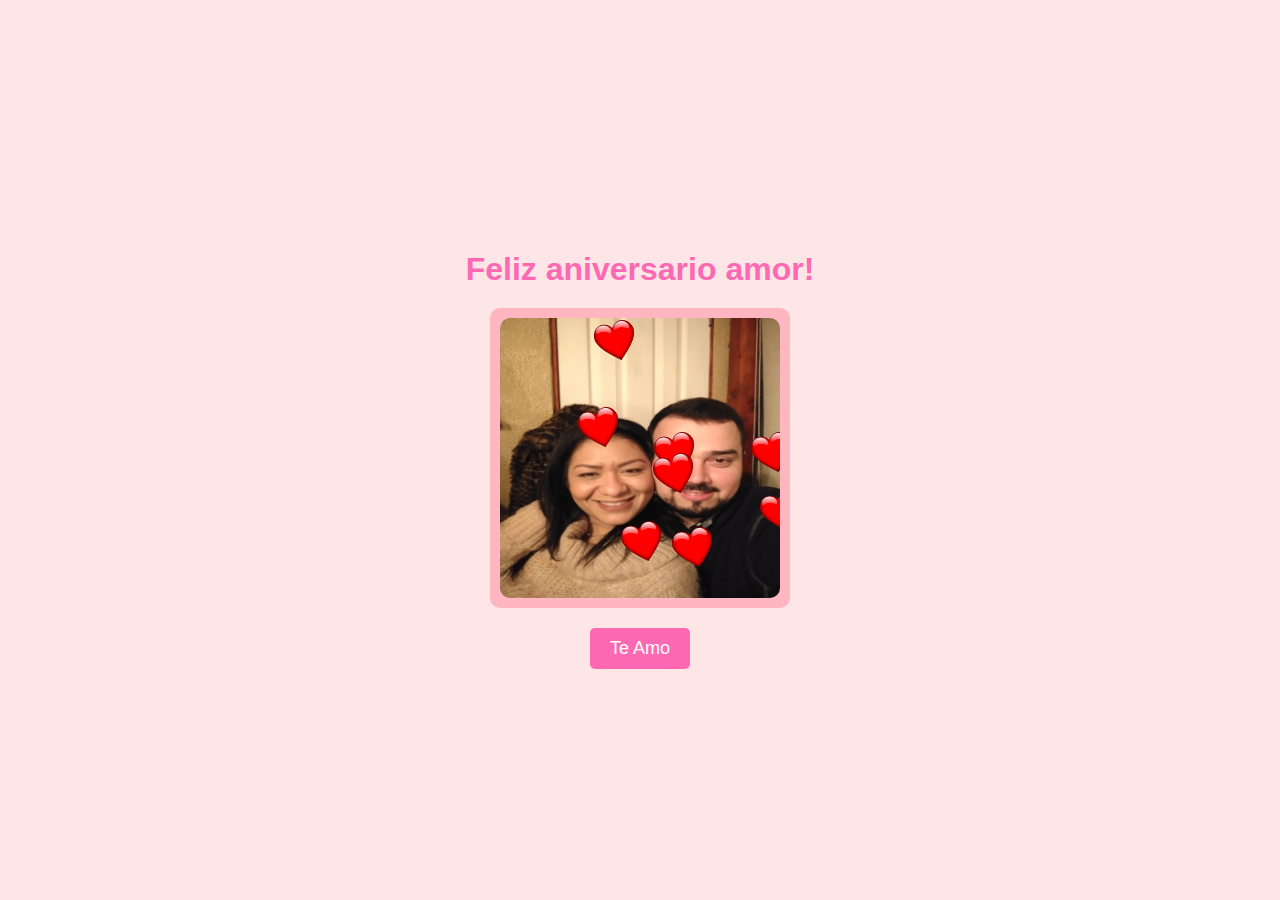
<file: index.html>
<!DOCTYPE html>
<html lang="es">
<head>
    <meta charset="UTF-8">
    <meta name="viewport" content="width=device-width, initial-scale=1.0">
    <title>Página de Inicio</title>
    <link rel="stylesheet" href="styles.css">
</head>
<body>
    <div class="container">
        <h1 class="title">Feliz aniversario amor!</h1>
        <div class="photo-frame">
            <img src="img/amor2.jpg" alt="Pareja" class="main-photo">
            <div class="hearts">
                <img src="img/corazon.png" class="heart" alt="corazón">
                <img src="img/corazon.png" class="heart" alt="corazón">
                <img src="img/corazon.png" class="heart" alt="corazón">
                <img src="img/corazon.png" class="heart" alt="corazón">
                <img src="img/corazon.png" class="heart" alt="corazón">
                <img src="img/corazon.png" class="heart" alt="corazón">
                <img src="img/corazon.png" class="heart" alt="corazón">
                <img src="img/corazon.png" class="heart" alt="corazón">
            </div>
        </div>
        <button onclick="openGallery()" class="love-button">Te Amo</button>
    </div>
    <audio src="love-story.mp3" autoplay loop></audio>
    <script src="script.js"></script>
</body>
</html>
</file>
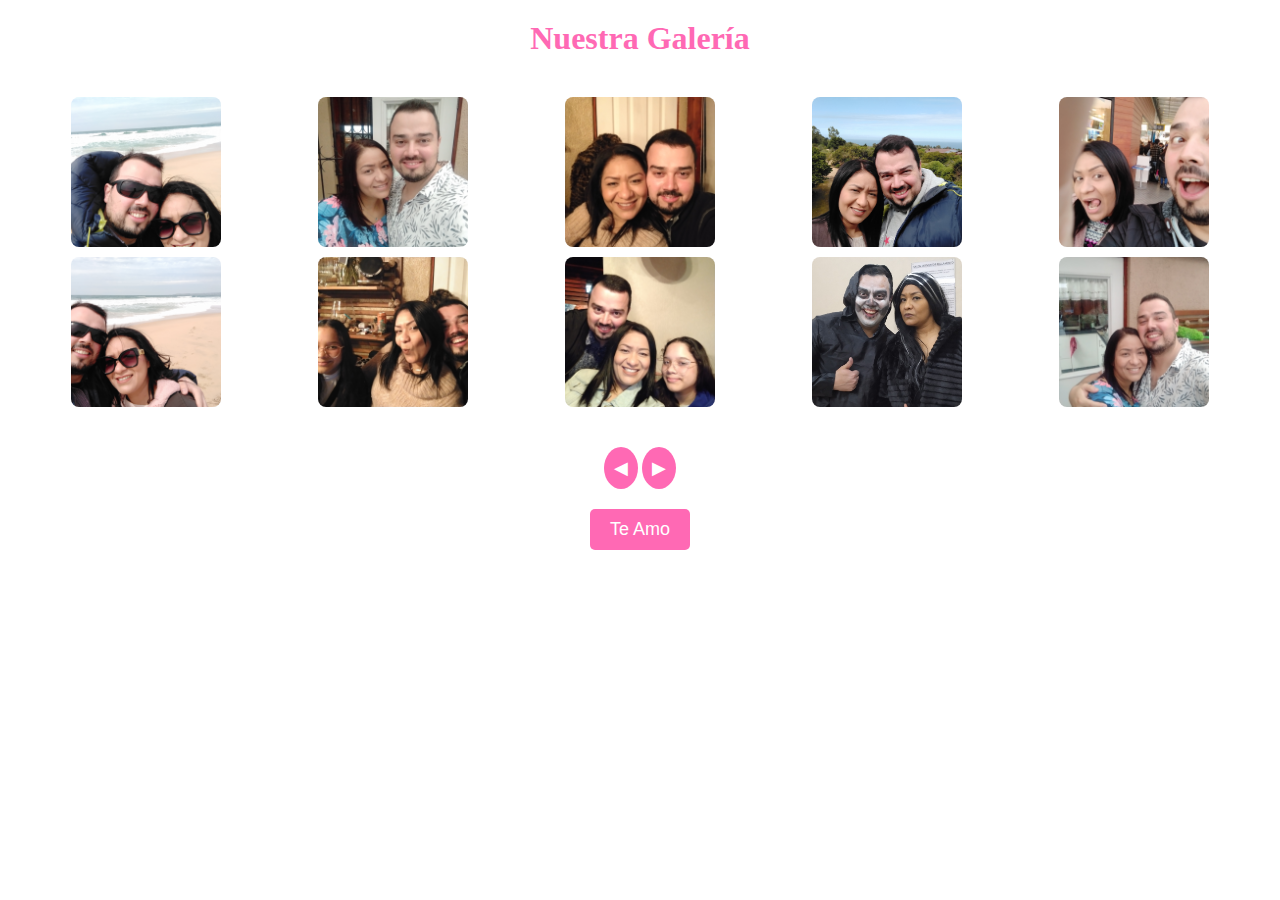
<file: gallery.html>
<!DOCTYPE html>
<html lang="es">
  <head>
    <meta charset="UTF-8" />
    <meta name="viewport" content="width=device-width, initial-scale=1.0" />
    <title>Galería</title>
    <link rel="stylesheet" href="gallery_styles.css" />
  </head>
  <body>
    <div class="box">

      <h1 class="gallery-title">Nuestra Galería</h1>
      
      <div class="gallery">
        <img src="img/amor.jpg" alt="Foto" class="gallery-item" onclick="openModal(this)"/>
        <img src="img/amor1.jpg" alt="Foto 1" class="gallery-item" onclick="openModal(this)"/>
        <img src="img/amor2.jpg" alt="Foto 2" class="gallery-item" onclick="openModal(this)"/>
        <img src="img/amor3.jpg" alt="Foto 3" class="gallery-item" onclick="openModal(this)"/>
        <img src="img/amor4.jpg" alt="Foto 4" class="gallery-item" onclick="openModal(this)"/>
        <img src="img/amor5.jpg" alt="Foto 5" class="gallery-item" onclick="openModal(this)"/>
        <img src="img/amor6.jpg" alt="Foto 6" class="gallery-item" onclick="openModal(this)"/>
        <img src="img/amor7.jpg" alt="Foto 7" class="gallery-item" onclick="openModal(this)"/>
        <img src="img/amor8.jpg" alt="Foto 8" class="gallery-item" onclick="openModal(this)"/>
        <img src="img/amor9.jpg" alt="Foto 9" class="gallery-item" onclick="openModal(this)"/>
        <img src="img/amor10.jpg" alt="Foto 10" class="gallery-item" onclick="openModal(this)"/>
        <img src="img/amor11.jpg" alt="Foto 11" class="gallery-item" onclick="openModal(this)"/>
        <img src="img/amor12.jpg" alt="Foto 12" class="gallery-item" onclick="openModal(this)"/>
        <img src="img/amor13.jpg" alt="Foto 13" class="gallery-item" onclick="openModal(this)"/>
        <img src="img/amor14.jpg" alt="Foto 14" class="gallery-item" onclick="openModal(this)"/>
        <img src="img/amor15.jpg" alt="Foto 15" class="gallery-item" onclick="openModal(this)"/>
        <img src="img/amor16.jpg" alt="Foto 16" class="gallery-item" onclick="openModal(this)"/>
        <img src="img/amor17.jpg" alt="Foto 17" class="gallery-item" onclick="openModal(this)"/>
        <img src="img/amor18.jpg" alt="Foto 18" class="gallery-item" onclick="openModal(this)"/>
        <img src="img/amor19.jpg" alt="Foto 19" class="gallery-item" onclick="openModal(this)"/>
        <img src="img/amor20.jpg" alt="Foto 20" class="gallery-item" onclick="openModal(this)"/>
        <img src="img/amor21.jpg" alt="Foto 21" class="gallery-item" onclick="openModal(this)"/>
        <img src="img/amor22.jpg" alt="Foto 22" class="gallery-item" onclick="openModal(this)"/>
        <img src="img/amor23.jpg" alt="Foto 23" class="gallery-item" onclick="openModal(this)"/>
        <img src="img/amor24.jpg" alt="Foto 24" class="gallery-item" onclick="openModal(this)"/>
        <img src="img/amor25.jpg" alt="Foto 25" class="gallery-item" onclick="openModal(this)"/>
        <img src="img/amor26.jpg" alt="Foto 26" class="gallery-item" onclick="openModal(this)"/>
        <img src="img/amor27.jpg" alt="Foto 27" class="gallery-item" onclick="openModal(this)"/>
        <img src="img/amor28.jpg" alt="Foto 28" class="gallery-item" onclick="openModal(this)"/>
        <img src="img/amor29.jpg" alt="Foto 29" class="gallery-item" onclick="openModal(this)"/>
        <img src="img/amor30.jpg" alt="Foto 30" class="gallery-item" onclick="openModal(this)"/>
        <img src="img/amor31.jpg" alt="Foto 31" class="gallery-item" onclick="openModal(this)"/>
        <img src="img/amor32.jpg" alt="Foto 32" class="gallery-item" onclick="openModal(this)"/>
        <img src="img/amor33.jpg" alt="Foto 33" class="gallery-item" onclick="openModal(this)"/>
        <img src="img/amor34.jpg" alt="Foto 34" class="gallery-item" onclick="openModal(this)"/>
        <img src="img/amor35.jpg" alt="Foto 35" class="gallery-item" onclick="openModal(this)"/>
        <img src="img/amor36.jpg" alt="Foto 36" class="gallery-item" onclick="openModal(this)"/>
        <img src="img/amor37.jpg" alt="Foto 37" class="gallery-item" onclick="openModal(this)"/>
        <img src="img/amor38.jpg" alt="Foto 38" class="gallery-item" onclick="openModal(this)"/>
        <img src="img/amor39.jpg" alt="Foto 39" class="gallery-item" onclick="openModal(this)"/>
        <img src="img/amor40.jpg" alt="Foto 40" class="gallery-item" onclick="openModal(this)"/>
        <img src="img/amor41.jpg" alt="Foto 41" class="gallery-item" onclick="openModal(this)"/>
        <img src="img/amor42.jpg" alt="Foto 42" class="gallery-item" onclick="openModal(this)"/>
        <img src="img/amor43.jpg" alt="Foto 43" class="gallery-item" onclick="openModal(this)"/>
        <img src="img/amor44.jpg" alt="Foto 44" class="gallery-item" onclick="openModal(this)"/>
        <img src="img/amor45.jpg" alt="Foto 45" class="gallery-item" onclick="openModal(this)"/>
        <img src="img/amor46.jpg" alt="Foto 46" class="gallery-item" onclick="openModal(this)"/>
        <img src="img/amor47.jpg" alt="Foto 47" class="gallery-item" onclick="openModal(this)"/>
        <img src="img/amor48.jpg" alt="Foto 48" class="gallery-item" onclick="openModal(this)"/>
        <img src="img/amor49.jpg" alt="Foto 49" class="gallery-item" onclick="openModal(this)"/>
        <img src="img/amor50.jpg" alt="Foto 50" class="gallery-item" onclick="openModal(this)"/>
        <img src="img/amor51.jpg" alt="Foto 51" class="gallery-item" onclick="openModal(this)"/>
        <img src="img/amor52.jpg" alt="Foto 52" class="gallery-item" onclick="openModal(this)"/>
        <img src="img/amor53.jpg" alt="Foto 53" class="gallery-item" onclick="openModal(this)"/>
        <img src="img/amor54.jpg" alt="Foto 54" class="gallery-item" onclick="openModal(this)"/>
        <img src="img/amor55.jpg" alt="Foto 55" class="gallery-item" onclick="openModal(this)"/>
        <img src="img/amor56.jpg" alt="Foto 56" class="gallery-item" onclick="openModal(this)"/>
        <img src="img/amor57.jpg" alt="Foto 57" class="gallery-item" onclick="openModal(this)"/>
        <img src="img/amor58.jpg" alt="Foto 58" class="gallery-item" onclick="openModal(this)"/>
        <img src="img/amor59.jpg" alt="Foto 59" class="gallery-item" onclick="openModal(this)"/>
        <img src="img/amor60.jpg" alt="Foto 60" class="gallery-item" onclick="openModal(this)"/>
        <img src="img/amor61.jpg" alt="Foto 61" class="gallery-item" onclick="openModal(this)"/>
        <img src="img/amor62.jpg" alt="Foto 62" class="gallery-item" onclick="openModal(this)"/>
        <img src="img/amor63.jpg" alt="Foto 63" class="gallery-item" onclick="openModal(this)"/>
        <img src="img/amor64.jpg" alt="Foto 64" class="gallery-item" onclick="openModal(this)"/>
        <img src="img/amor65.jpg" alt="Foto 65" class="gallery-item" onclick="openModal(this)"/>
        <img src="img/amor66.jpg" alt="Foto 66" class="gallery-item" onclick="openModal(this)"/>
        <img src="img/amor67.jpg" alt="Foto 67" class="gallery-item" onclick="openModal(this)"/>
        <img src="img/amor68.jpg" alt="Foto 68" class="gallery-item" onclick="openModal(this)"/>
        <img src="img/amor69.jpg" alt="Foto 69" class="gallery-item" onclick="openModal(this)"/>
        <img src="img/amor70.jpg" alt="Foto 70" class="gallery-item" onclick="openModal(this)"/>
        <img src="img/amor71.jpg" alt="Foto 67" class="gallery-item" onclick="openModal(this)"/>
        <img src="img/amor72.jpg" alt="Foto 68" class="gallery-item" onclick="openModal(this)"/>
        <img src="img/amor73.jpg" alt="Foto 69" class="gallery-item" onclick="openModal(this)"/>
        <img src="img/amor74.jpg" alt="Foto 70" class="gallery-item" onclick="openModal(this)"/>
      </div>
      
      <!-- Paginador -->
      <div class="pagination">
        <button id="prevPage" onclick="changePage(-1)">&#9664;</button> <!-- Flecha izquierda -->
        <button id="nextPage" onclick="changePage(1)">&#9654;</button> <!-- Flecha derecha -->
      </div>

      <button onclick="openIndex()" class="love-button">Te Amo</button>
    </div>
    <audio src="love-story.mp3" autoplay loop></audio>

    <!-- Modal para ampliar imágenes -->
    <div id="modal" class="modal" onclick="closeModal()">
      <span class="close">&times;</span>
      <img class="modal-content" id="modalImage" />
    </div>

    <script src="script.js"></script>
    <script src="script_gallery_modal.js"></script>
    <script src="script_pagination.js"></script>
  </body>
</html>
</file>
<file: styles.css>
* {
    margin: 0;
    padding: 0;
    box-sizing: border-box;
}

body {
    display: flex;
    justify-content: center;
    align-items: center;
    min-height: 100vh;
    background-color: #ffe6e6;
    font-family: Arial, sans-serif;
}

.container {
    display: flex;
    flex-direction: column;
    align-items: center;
    text-align: center;
}

.title {
    margin: 20px 0;
    color: #ff69b4;
}

.photo-frame {
    position: relative;
    width: 300px;
    height: 300px;
    padding: 0px;
    border: 10px solid #ffb6c1;
    border-radius: 10px;
    background-color: #ffb6c1;
}

.main-photo {
    width: 100%;
    height: 100%;
    border-radius: 10px;
}

.hearts {
    position: absolute;
    top: 0;
    left: 0;
    width: 100%;
    height: 100%;
    overflow: hidden;
}

.heart {
    position: absolute;
    width: 40px;
    height: 40px;
    animation: float 10s infinite ease-in-out;
}

@keyframes float {
    0% { transform: translateY(0); }
    50% { transform: translateY(-20px); }
    100% { transform: translateY(0); }
}

.love-button {
    margin-top: 20px;
    padding: 10px 20px;
    font-size: 18px;
    color: white;
    background-color: #ff69b4;
    border: none;
    border-radius: 5px;
    cursor: pointer;
}

.love-button:hover {
    background-color: #ff1493;
}
</file>
<file: gallery_styles.css>
/* Estilos generales */
.box {
    text-align: center;
}

.gallery-title {
    text-align: center;
    margin: 20px 0;
    color: #ff69b4;
}

.gallery {
    display: grid;
    grid-template-columns: repeat(5, 1fr);
    gap: 10px;
    justify-items: center;
    padding: 20px;
    max-width: 100%;
}

.gallery-item {
    width: 100%;
    height: auto;
    border-radius: 8px;
    display: block;
    transition: transform 0.3s ease;
}

.gallery img {
    width: 150px;
    height: 150px;
    object-fit: cover;
    border-radius: 8px;
    transition: transform 0.3s ease;
}

.gallery img:hover {
    transform: scale(1.05);
}

.love-button {
    margin-top: 20px;
    padding: 10px 20px;
    font-size: 18px;
    color: white;
    background-color: #ff69b4;
    border: none;
    border-radius: 5px;
    cursor: pointer;
}

.love-button:hover {
    background-color: #ff1493;
}

/* Modal */
.modal {
    display: none;
    position: fixed;
    z-index: 1000;
    left: 0;
    top: 0;
    width: 100%;
    height: 100%;
    background-color: rgba(0, 0, 0, 0.8);
}

.modal-content {
    margin: auto;
    display: block;
    max-width: 80%;
    max-height: 80%;
    border-radius: 8px;
    box-shadow: 0px 0px 15px rgba(255, 255, 255, 0.3);
}

.close {
    position: absolute;
    top: 20px;
    right: 35px;
    color: #fff;
    font-size: 40px;
    font-weight: bold;
    cursor: pointer;
}

.pagination {
    text-align: center;
    margin-top: 20px;
}

.pagination button {
    padding: 10px;
    background-color: #ff69b4;
    color: white;
    border: none;
    border-radius: 50%;
    cursor: pointer;
    font-size: 18px;
}

.pagination button:hover {
    background-color: #ff1493;
}

/* Estilos para dispositivos móviles */
@media (max-width: 768px) {
    .gallery {
        grid-template-columns: 1fr;
        gap: 10px;
    }

    .gallery-item {
        display: none;
    }
}
</file>
